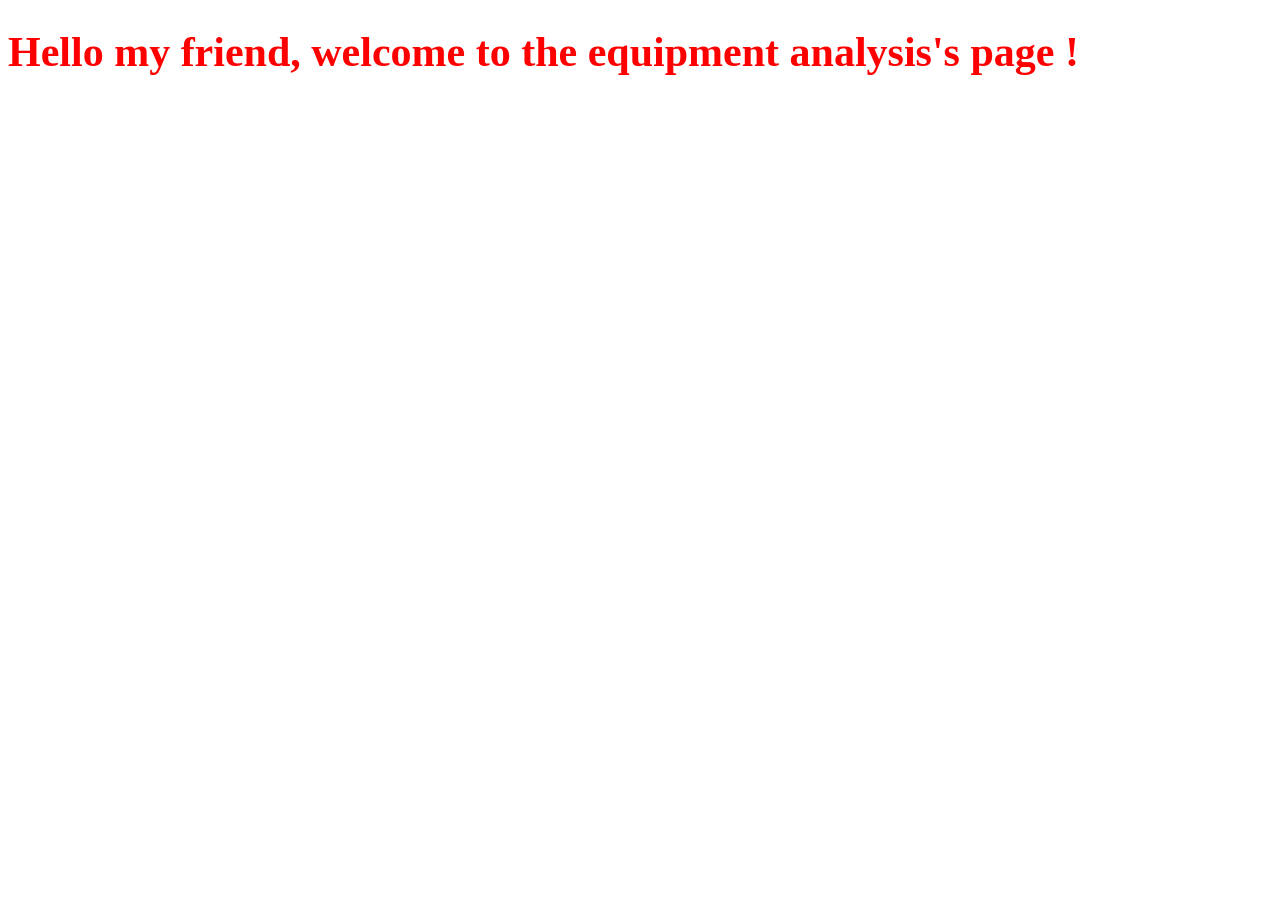
<file: web/equipment/templates/equipment_full_page.html>
<!DOCTYPE html>
<html lang="cs">
<head>
    <meta charset="UTF-8">
    <meta name="viewport" content="width=device-width, initial-scale=1.0">
    <title>CSS</title>

</head>
<body>

    <h1 style="color: red; font-size: 42px;"> Hello my friend, welcome to the equipment analysis's page !</h1>


</body>
</html>
</file>
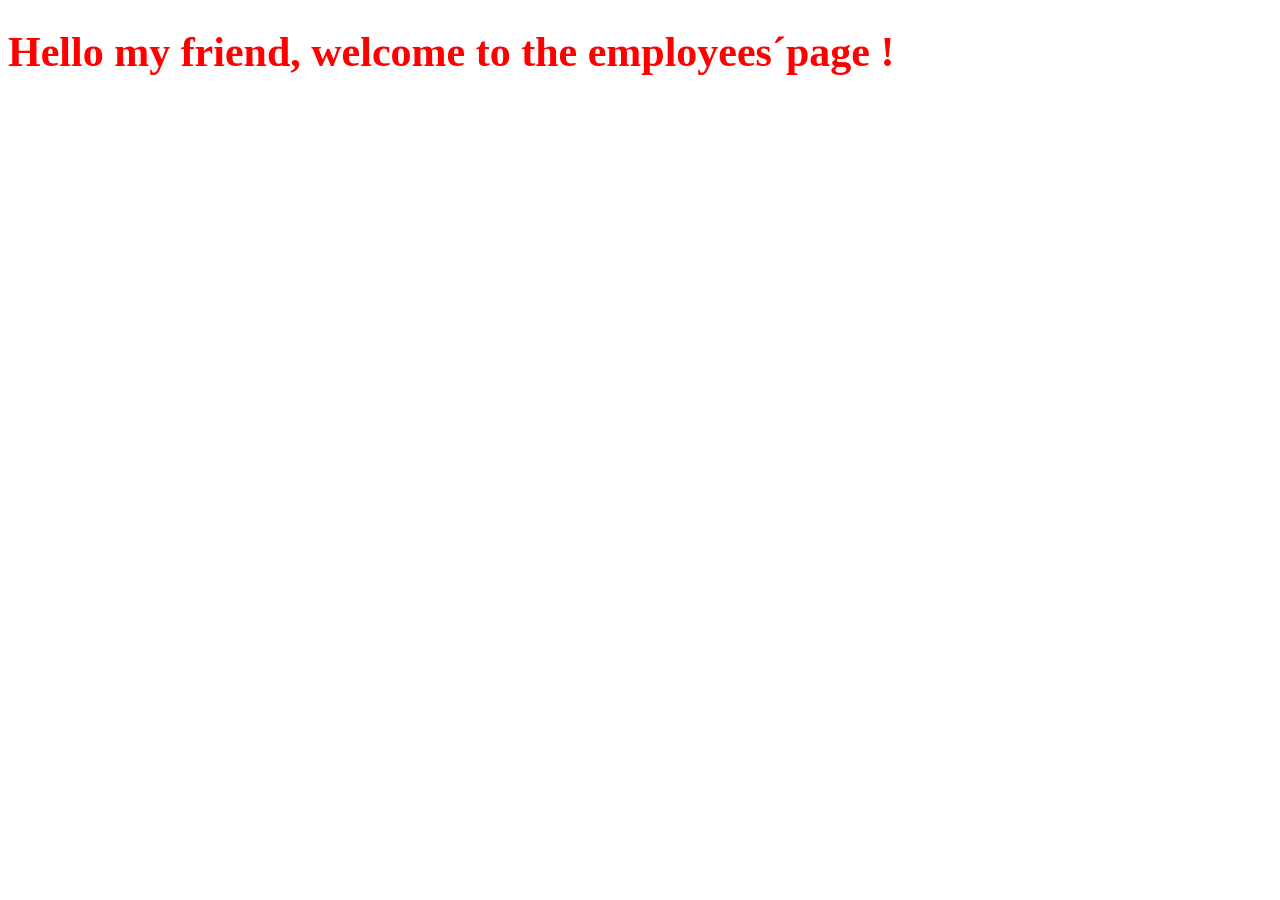
<file: web/admin/employees/templates/employees_full_page.html>
<!DOCTYPE html>
<html lang="cs">
<head>
    <meta charset="UTF-8">
    <meta name="viewport" content="width=device-width, initial-scale=1.0">
    <title>CSS</title>

</head>
<body>

    <h1 style="color: red; font-size: 42px;"> Hello my friend, welcome to the employees´page !</h1>


</body>
</html>
</file>
